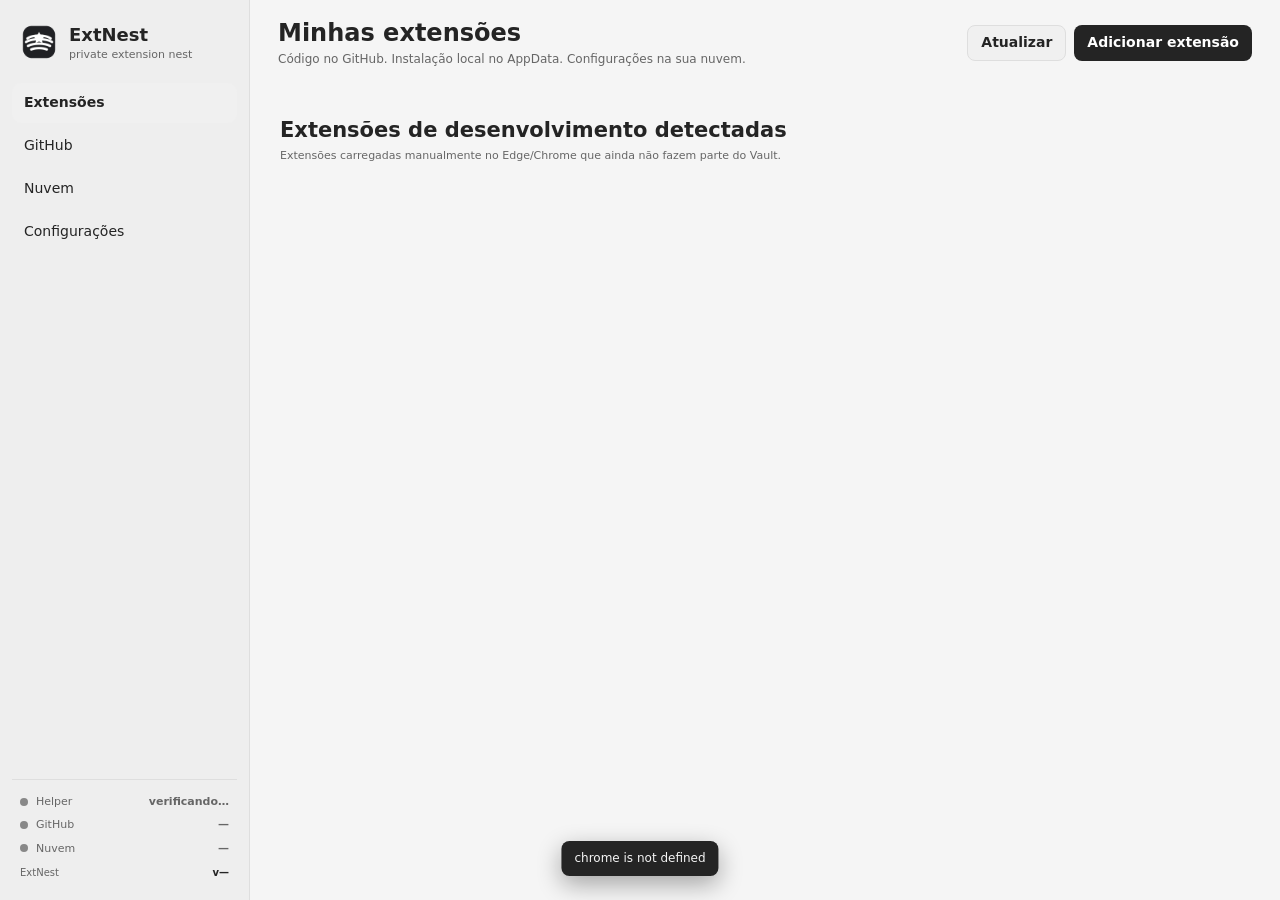
<file: extension/dashboard/index.html>
<!doctype html>
<html lang="pt-BR">
<head>
<meta charset="utf-8">
<meta name="viewport" content="width=device-width,initial-scale=1">
<title>ExtNest</title>
<link rel="stylesheet" href="css/tokens.css">
<link rel="stylesheet" href="css/layout.css">
<link rel="stylesheet" href="css/components.css">
</head>
<body>
<div class="shell">
  <aside class="sidebar">
    <div class="brand">
      <img src="../icons/icon48.png" alt="">
      <div><strong>ExtNest</strong><span>private extension nest</span></div>
    </div>
    <nav>
      <button class="nav active" data-view="extensions">Extensões <span id="extCount"></span></button>
      <button class="nav" data-view="github">GitHub</button>
      <button class="nav" data-view="cloud">Nuvem</button>
      <button class="nav" data-view="settings">Configurações</button>
    </nav>
    <div class="side-status">
      <div><span class="dot" id="helperDot"></span> Helper <b id="helperLabel">verificando…</b></div>
      <div><span class="dot" id="gitDot"></span> GitHub <b id="gitLabel">—</b></div>
      <div><span class="dot" id="cloudDot"></span> Nuvem <b id="cloudLabel">—</b></div>
    </div>
    <div class="side-version">ExtNest <b id="appVersion">v—</b></div>
    <button class="side-dev-update hidden" id="devUpdateBtn" title="Atualizar o checkout local do ExtNest pela branch main">Atualizar ExtNest</button>
  </aside>

  <main>
    <header>
      <div>
        <h1 id="viewTitle">Minhas extensões</h1>
        <p id="viewSubtitle">Código no GitHub. Instalação local no AppData. Configurações na sua nuvem.</p>
      </div>
      <div class="header-actions" id="headerActions">
        <button class="secondary" id="refreshBtn">Atualizar</button>
        <button class="primary" id="addRepoBtn">Adicionar extensão</button>
      </div>
    </header>

      <div class="banner helper-setup hidden" id="helperBanner">
        <div class="helper-setup-copy">
          <strong id="helperBannerTitle">Finalize a instalação do ExtNest</strong>
          <span id="helperBannerMessage">Instale o componente local uma única vez para gerenciar extensões no Windows.</span>
        </div>
        <button class="primary" id="installHelperBtn">Finalizar instalação</button>
      </div>

    <section class="view" id="view-extensions">
      <div id="extensionCards" class="cards"></div>
      <div class="section-title">
        <h2>Extensões de desenvolvimento detectadas</h2>
        <p>Extensões carregadas manualmente no Edge/Chrome que ainda não fazem parte do Vault.</p>
      </div>
      <div id="detectedList" class="detected-list"></div>
    </section>

    <section class="view hidden" id="view-github">
      <div class="panel">
        <div class="panel-head">
          <div>
            <h2>Contas GitHub</h2>
            <p class="muted">Conecte quantas contas precisar. Cada repositório privado fica associado à conta que possui acesso.</p>
          </div>
          <button class="primary" id="addGithubAccountBtn">Adicionar conta</button>
        </div>
        <div class="account-list" id="githubAccountsList"></div>
        <p class="hint">Os tokens de cada conta ficam separados e protegidos localmente pelo Windows DPAPI.</p>
      </div>

      <div class="panel">
        <div class="panel-head">
          <div>
            <h2>Repositórios das contas</h2>
            <p class="muted">Mostra somente repositórios compatíveis que possuem <code>.extnest.json</code> válido na raiz.</p>
          </div>
          <div class="github-toolbar">
            <select id="githubAccountSelect">
              <option value="">Selecione uma conta...</option>
            </select>
            <button class="secondary" id="loadReposBtn" disabled>Carregar repositórios</button>
          </div>
        </div>
        <input id="repoSearch" class="search" placeholder="Filtrar repositórios...">
        <div id="repoList" class="repo-list">
          <div class="hint">Nenhum repositório carregado.</div>
        </div>
        <div class="panel-footer">
          <button class="primary" id="addSelectedReposBtn">Adicionar selecionados</button>
        </div>
      </div>

      <div class="panel">
        <h2>Adicionar repositório público sem conta</h2>
        <p class="muted">Para extensões públicas de terceiros, não é necessário conectar nenhuma conta GitHub.</p>
        <div class="public-repo-form">
          <input id="publicRepoInput" placeholder="owner/repo ou https://github.com/owner/repo">
          <input id="publicRepoBranch" placeholder="branch opcional">
          <button class="primary" id="addPublicRepoBtn">Adicionar</button>
        </div>
        <p class="hint">O ExtNest exige <code>.extnest.json</code> válido e <code>manifest.json</code> Manifest V3 na raiz.</p>
      </div>
    </section>

    <section class="view hidden" id="view-cloud">
      <div class="panel">
        <h2>Backup na nuvem</h2>
        <p class="muted">O ExtNest usa somente o armazenamento reservado ao aplicativo.</p>
        <div class="provider-grid">
          <article class="provider-card">
            <div class="provider-card-head">
              <div class="provider-logo large">M</div>
              <div><strong>OneDrive</strong><span>App Folder · acesso mínimo</span></div>
            </div>
            <div id="microsoftDisconnected"><button class="primary" id="connectMicrosoftBtn">Conectar OneDrive</button></div>
            <div id="microsoftConnected" class="provider-connected hidden">
              <div><strong id="microsoftUser">Conectado</strong><span id="microsoftAccount"></span></div>
              <button class="secondary danger" id="disconnectMicrosoftBtn">Desconectar</button>
            </div>
            <p class="hint">Usa o App Folder do OneDrive: <code>Apps/ExtNest</code>.</p>
          </article>

          <article class="provider-card">
            <div class="provider-card-head">
              <div class="provider-logo large">G</div>
              <div><strong>Google Drive</strong><span>appDataFolder · oculta</span></div>
            </div>
            <div id="googleDisconnected"><button class="primary" id="connectGoogleBtn">Conectar Google Drive</button></div>
            <div id="googleConnected" class="provider-connected hidden">
              <div><strong id="googleUser">Conectado</strong><span id="googleAccount"></span></div>
              <button class="secondary danger" id="disconnectGoogleBtn">Desconectar</button>
            </div>
            <p class="hint">Usa <code>drive.appdata</code>. Os dados não aparecem no Meu Drive.</p>
          </article>
        </div>
        <div class="cloud-primary">
          <label for="primaryCloud">Destino principal</label>
          <select id="primaryCloud">
            <option value="">Nenhum</option>
            <option value="microsoft">OneDrive</option>
            <option value="google">Google Drive</option>
          </select>
          <button class="secondary" id="syncCloudNowBtn">Sincronizar agora</button>
        </div>
      </div>

      <div class="panel">
        <h2>Estrutura lógica do backup</h2>
        <pre class="tree-preview">ExtNest/
├── vault/
│   ├── settings.json
│   └── extensions.json
└── extensions/
    └── &lt;extensão&gt;/
        ├── metadata.json
        └── config.json</pre>
        <p class="hint">O código-fonte continua somente no GitHub.</p>
      </div>
    </section>

    <section class="view hidden" id="view-settings">
      <div class="panel">
        <h2>Atualizações</h2>
        <label class="toggle-row"><input id="autoCheck" type="checkbox" checked><span>Verificar automaticamente se existe versão nova no GitHub</span></label>
        <label for="checkInterval">Intervalo</label>
        <select id="checkInterval">
          <option value="60">1 hora</option>
          <option value="360" selected>6 horas</option>
          <option value="720">12 horas</option>
          <option value="1440">24 horas</option>
        </select>
        <p class="hint">O ExtNest apenas notifica. Atualizar continua sendo uma ação sua.</p>
      </div>
      <div class="panel">
        <h2>Configurações das extensões</h2>
        <label class="toggle-row"><input id="autoConfigBackup" type="checkbox" checked><span>Backup automático quando uma extensão compatível mudar suas configurações</span></label>
        <label class="toggle-row"><input id="askRestore" type="checkbox" checked><span>Perguntar sobre restauração quando houver backup</span></label>
      </div>
      <div class="panel">
        <h2>Diretórios locais</h2>
        <div class="kv"><span>Extensões</span><code id="extensionsPath">—</code></div>
        <div class="kv"><span>Dados do Vault</span><code id="dataPath">—</code></div>
      </div>
    </section>
  </main>
</div>

<div class="modal-backdrop hidden" id="modalBackdrop"></div>
<div class="modal hidden" id="installModal">
  <div class="modal-head"><h2>Carregar no navegador</h2><button data-close="installModal">×</button></div>
  <div class="modal-body">
    <p>O repositório foi preparado no AppData. O navegador exige o primeiro <b>Load unpacked</b> manualmente.</p>
    <div class="path-box"><code id="installPath"></code><button id="copyInstallPath">Copiar</button></div>
    <ol>
      <li>Abra a página de extensões.</li>
      <li>Ative o modo de desenvolvedor.</li>
      <li>Clique em carregar sem compactação.</li>
      <li>Selecione a pasta acima.</li>
    </ol>
  </div>
  <div class="modal-foot">
    <button class="secondary" id="openExtensionsPage">Abrir extensões</button>
    <button class="primary" data-close="installModal">Entendi</button>
  </div>
</div>

<div class="modal hidden" id="waitModal">
  <div class="modal-head"><h2 id="waitTitle">Conectando…</h2></div>
  <div class="modal-body">
    <div class="oauth-wait"><span class="spinner"></span><strong id="waitMessage">Conclua a autorização no navegador.</strong></div>
  </div>
</div>

<div class="toast hidden" id="toast"></div>
<script type="module" src="js/main.js"></script>
</body>
</html>
</file>
<file: extension/dashboard/css/tokens.css>
:root{
  color-scheme:light dark;
  --bg:#f5f5f5;--panel:#fff;--sidebar:#eeeeee;--line:#dedede;
  --text:#242424;--muted:#666;--soft:#f0f0f0;--hover:#e9e9e9;
  --accent:#242424;--accentText:#fff;--good:#15803d;--warn:#b45309;--bad:#b91c1c;
  --radius:12px;--font:"Segoe UI Variable","Segoe UI",system-ui,sans-serif;
  font-family:var(--font)
}
@media(prefers-color-scheme:dark){
  :root{--bg:#202020;--panel:#292929;--sidebar:#252525;--line:#3b3b3b;--text:#f5f5f5;--muted:#aaa;--soft:#333;--hover:#383838;--accent:#f5f5f5;--accentText:#242424}
}
*{box-sizing:border-box}html,body{margin:0;min-height:100%;background:var(--bg);color:var(--text)}
body{font:14px/1.4 var(--font)}button,input,select{font:inherit;color:inherit}.hidden{display:none!important}button{cursor:pointer;border:0}
</file>
<file: extension/dashboard/css/layout.css>
.shell{display:grid;grid-template-columns:250px minmax(0,1fr);min-height:100vh}
.sidebar{position:sticky;top:0;height:100vh;background:var(--sidebar);border-right:1px solid var(--line);display:flex;flex-direction:column;padding:20px 12px}
.brand{display:flex;align-items:center;gap:11px;padding:2px 8px 20px}.brand img{width:38px;height:38px}.brand strong{display:block;font-size:18px}.brand span{display:block;font-size:11px;color:var(--muted)}
nav{display:flex;flex-direction:column;gap:3px}.nav{height:40px;padding:0 12px;border-radius:9px;background:transparent;text-align:left;display:flex;justify-content:space-between;align-items:center}.nav:hover{background:var(--hover)}.nav.active{background:var(--soft);font-weight:600}
.side-status{margin-top:auto;border-top:1px solid var(--line);padding:14px 8px 0;display:grid;gap:8px;font-size:11px;color:var(--muted)}.side-status div{display:grid;grid-template-columns:10px 1fr auto;gap:6px;align-items:center}.side-version{padding:10px 8px 0;font-size:10px;color:var(--muted);display:flex;justify-content:space-between;gap:8px}.side-version b{color:var(--text);font-weight:600}.side-dev-update{margin:8px 8px 0;height:30px;border:1px solid var(--line);background:var(--soft);border-radius:7px;font-size:10px;font-weight:600}.side-dev-update:hover{background:var(--hover)}
main{min-width:0;padding:0 28px 50px}header{height:86px;display:flex;align-items:center;justify-content:space-between;gap:20px}header h1{margin:0;font-size:24px;line-height:30px}header p{margin:3px 0 0;color:var(--muted);font-size:12px}.header-actions{display:flex;gap:8px}
.cards{display:grid;grid-template-columns:repeat(auto-fill,minmax(350px,1fr));gap:14px}
.provider-grid{display:grid;grid-template-columns:1fr 1fr;gap:12px;margin-top:16px}
.cloud-primary{display:grid;grid-template-columns:minmax(200px,1fr) auto;gap:8px;align-items:end;margin-top:18px}.cloud-primary label{grid-column:1/-1;margin:0}
@media(max-width:800px){.shell{grid-template-columns:1fr}.sidebar{position:static;height:auto}.sidebar nav{flex-direction:row;overflow:auto}.side-status,.side-version,.side-dev-update{display:none}main{padding:0 14px 30px}header{height:auto;padding:18px 0;align-items:flex-start}.cards,.provider-grid{grid-template-columns:1fr}}
</file>
<file: extension/dashboard/css/components.css>
button.primary,button.secondary{height:36px;border-radius:8px;padding:0 13px;font-weight:600}
button.primary{background:var(--accent);color:var(--accentText)}button.secondary{background:var(--soft);border:1px solid var(--line)}button.secondary:hover{background:var(--hover)}button.danger{color:var(--bad)}
.dot{width:8px;height:8px;border-radius:50%;background:#888}.dot.good{background:var(--good)}.dot.bad{background:var(--bad)}.dot.warn{background:var(--warn)}
.card,.panel{background:var(--panel);border:1px solid var(--line);border-radius:var(--radius);box-shadow:0 1px 2px #0000000d}.card{padding:17px}.panel{padding:18px;margin-bottom:14px}
.card-head,.panel-head{display:flex;justify-content:space-between;gap:12px}.card-title{display:flex;gap:11px;min-width:0}.ext-icon{width:38px;height:38px;border-radius:9px;background:var(--soft);display:grid;place-items:center;flex:0 0 auto;overflow:hidden}.ext-icon img{width:24px;height:24px}
.card h3,.panel h2,.section-title h2{margin:0}.card h3{font-size:16px;white-space:nowrap;overflow:hidden;text-overflow:ellipsis}.repo,.muted,.hint,.section-title p,.panel p{color:var(--muted);font-size:11px}.repo{display:block;margin-top:2px}.section-title{margin:30px 2px 10px}.section-title p,.panel p{margin:3px 0}
.badge{height:24px;padding:0 8px;border-radius:999px;background:var(--soft);display:inline-flex;align-items:center;font-size:10px;font-weight:600;white-space:nowrap}.badge.good{color:var(--good)}.badge.warn{color:var(--warn)}
.meta{display:grid;grid-template-columns:1fr 1fr;gap:8px;margin:16px 0}.meta-item{background:var(--soft);border-radius:8px;padding:9px 10px}.meta-item span{display:block;color:var(--muted);font-size:10px}.meta-item strong{display:block;margin-top:2px;font-size:12px}
.card-actions{display:flex;gap:7px;flex-wrap:wrap}.card-actions button{height:32px;border-radius:7px;padding:0 10px;background:var(--soft)}.card-actions button:hover{background:var(--hover)}.card-actions .main{background:var(--accent);color:var(--accentText)}
.detected-list,.repo-list{display:grid;gap:7px}.detected,.repo-row{background:var(--panel);border:1px solid var(--line);border-radius:9px;padding:10px 12px;display:flex;align-items:center;gap:10px}.grow{flex:1;min-width:0}.detected strong,.repo-row strong{display:block}.detected span,.repo-row span{display:block;color:var(--muted);font-size:11px;overflow:hidden;text-overflow:ellipsis;white-space:nowrap}
.repo-list{max-height:390px;overflow:auto}.repo-row input{width:17px;height:17px}.repo-row.private strong::after{content:" private";font-size:9px;color:var(--warn);font-weight:500}
.panel-footer{display:flex;justify-content:flex-end;margin-top:12px}label{display:block;font-size:12px;font-weight:600;margin:13px 0 6px}input,select{height:37px;border:1px solid var(--line);background:var(--soft);border-radius:8px;padding:0 10px;outline:none}.search{width:100%;margin:14px 0 9px}
.account-row,.provider-connected{display:flex;align-items:center;gap:11px}.account-row>div:nth-child(2),.provider-connected>div{flex:1;min-width:0}.account-row span,.provider-connected span{display:block;color:var(--muted);font-size:11px;overflow:hidden;text-overflow:ellipsis;white-space:nowrap}.avatar-placeholder{width:38px;height:38px;border-radius:50%;background:var(--soft);display:grid;place-items:center;font-weight:700}
.provider-connect{display:flex;align-items:center;gap:9px;margin-top:14px}.provider-logo{width:28px;height:28px;border-radius:7px;background:var(--soft);display:grid;place-items:center;font-size:10px;font-weight:800}.provider-logo.large{width:40px;height:40px;border-radius:10px;font-size:15px}
.provider-card{border:1px solid var(--line);border-radius:11px;padding:14px;background:var(--soft)}.provider-card-head{display:flex;gap:10px;align-items:center;margin-bottom:12px}.provider-card-head strong,.provider-card-head span{display:block}.provider-card-head span{font-size:11px;color:var(--muted)}
.toggle-row{display:flex;gap:9px;align-items:center;font-weight:400}.toggle-row input{width:17px;height:17px}.kv{display:grid;grid-template-columns:140px 1fr;gap:10px;border-top:1px solid var(--line);padding:10px 0}.kv code{overflow-wrap:anywhere;color:var(--muted)}
.tree-preview{background:var(--soft);border-radius:9px;padding:12px;overflow:auto;font:12px/1.6 "Cascadia Code",Consolas,monospace}.banner{display:grid;gap:2px;border:1px solid #eab30866;background:#eab30812;border-radius:10px;padding:12px 14px;margin-bottom:14px}
.modal-backdrop{position:fixed;inset:0;background:#0007;z-index:50}.modal{position:fixed;z-index:60;left:50%;top:50%;transform:translate(-50%,-50%);width:min(620px,calc(100vw - 30px));background:var(--panel);border:1px solid var(--line);border-radius:14px;box-shadow:0 24px 70px #0006}.modal-head{display:flex;align-items:center;justify-content:space-between;padding:16px 18px;border-bottom:1px solid var(--line)}.modal-head h2{margin:0;font-size:17px}.modal-head button{width:30px;height:30px;border-radius:7px;background:transparent;font-size:20px}.modal-body{padding:16px 18px}.modal-foot{padding:12px 18px 16px;display:flex;justify-content:flex-end;gap:8px}
.path-box,.oauth-code-block{display:flex;gap:8px;align-items:center;background:var(--soft);border-radius:8px;padding:8px 10px}.path-box code{flex:1;overflow-wrap:anywhere}.oauth-code-block{margin:14px 0}.oauth-code-block strong{font:700 24px/1 "Cascadia Code",Consolas,monospace;letter-spacing:.08em;flex:1}
.oauth-wait{display:flex;align-items:center;gap:14px}.spinner{width:20px;height:20px;border-radius:50%;border:2px solid var(--line);border-top-color:var(--text);animation:spin .8s linear infinite}@keyframes spin{to{transform:rotate(360deg)}}
.toast{position:fixed;z-index:100;left:50%;bottom:24px;transform:translateX(-50%);background:var(--text);color:var(--bg);padding:9px 13px;border-radius:8px;box-shadow:0 8px 24px #0005;font-size:12px}

.account-list{display:grid;gap:8px;margin-top:14px}
.account-list .account-row{padding:10px 12px;border:1px solid var(--line);border-radius:9px;background:var(--soft)}
.github-toolbar{display:flex;gap:8px;align-items:center;flex-wrap:wrap}
.github-toolbar select{min-width:190px}
.public-repo-form{display:grid;grid-template-columns:minmax(0,1fr) 170px auto;gap:8px;margin-top:14px}
.public-repo-form input{width:100%}
button:disabled{opacity:.5;cursor:not-allowed}
@media(max-width:760px){.public-repo-form{grid-template-columns:1fr}.github-toolbar{align-items:stretch}.github-toolbar select,.github-toolbar button{width:100%}}

.helper-setup{grid-template-columns:minmax(0,1fr) auto;align-items:center;gap:14px}
.helper-setup-copy{display:grid;gap:2px}.helper-setup-copy span{font-size:11px;color:var(--muted)}
@media(max-width:680px){.helper-setup{grid-template-columns:1fr}.helper-setup button{width:100%}}
</file>
